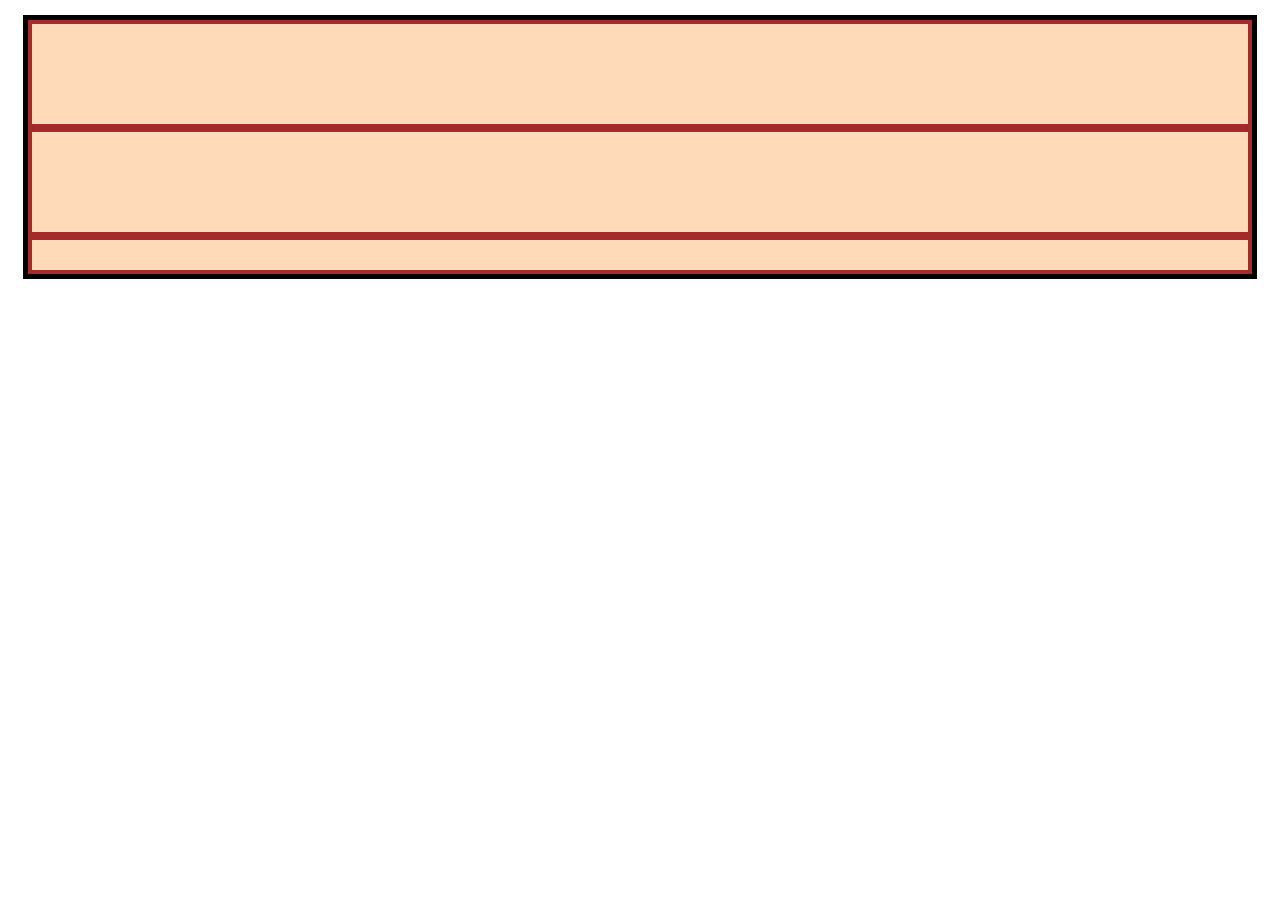
<file: html-boilerplate/index.html>
<html lang="en">

<head>
    <meta charset="UTF-8">
    <meta http-equiv="X-UA-Compatible" content="IE=edge">
    <meta name="viewport" content="width=device-width, initial-scale=1.0">
    <title>Document</title>
    <link rel="stylesheet" href="style.css">
</head>

<body>
    <div class="background-container">
        <div class="flex-container">
            <div class="one"></div>
            <div class="two"></div>
            <div class="three"></div>
        </div>
    </div>
</body>

</html>
</file>
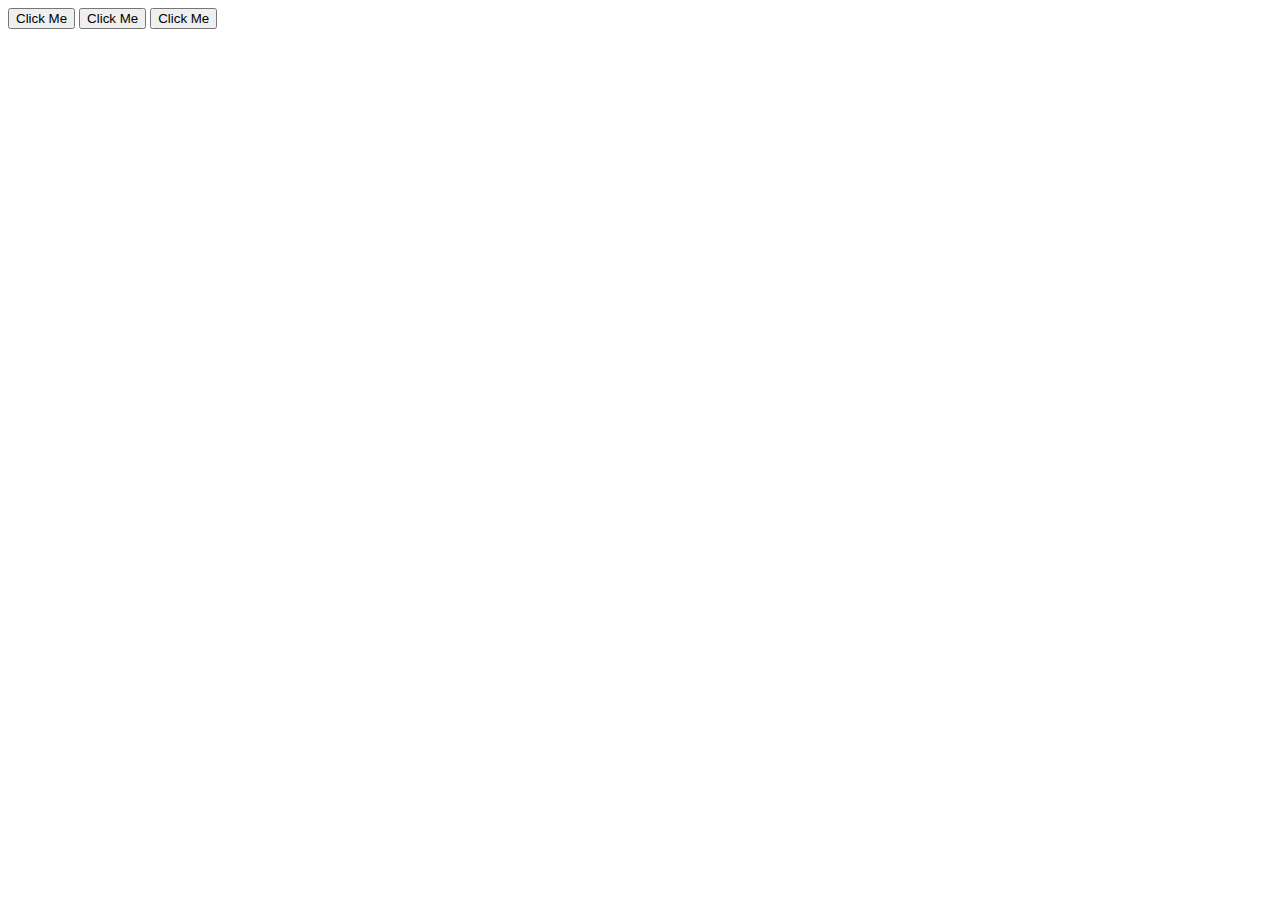
<file: dom/test02/index.html>
<html lang="en">

<head>
    <meta charset="UTF-8">
    <meta http-equiv="X-UA-Compatible" content="IE=edge">
    <meta name="viewport" content="width=device-width, initial-scale=1.0">
    <title>Document</title>
</head>

<body>
    <div id="container">
        <button id="1">Click Me</button>
        <button id="2">Click Me</button>
        <button id="3">Click Me</button>
    </div>
    <script src="functions.js"></script>
</body>

</html>
</file>
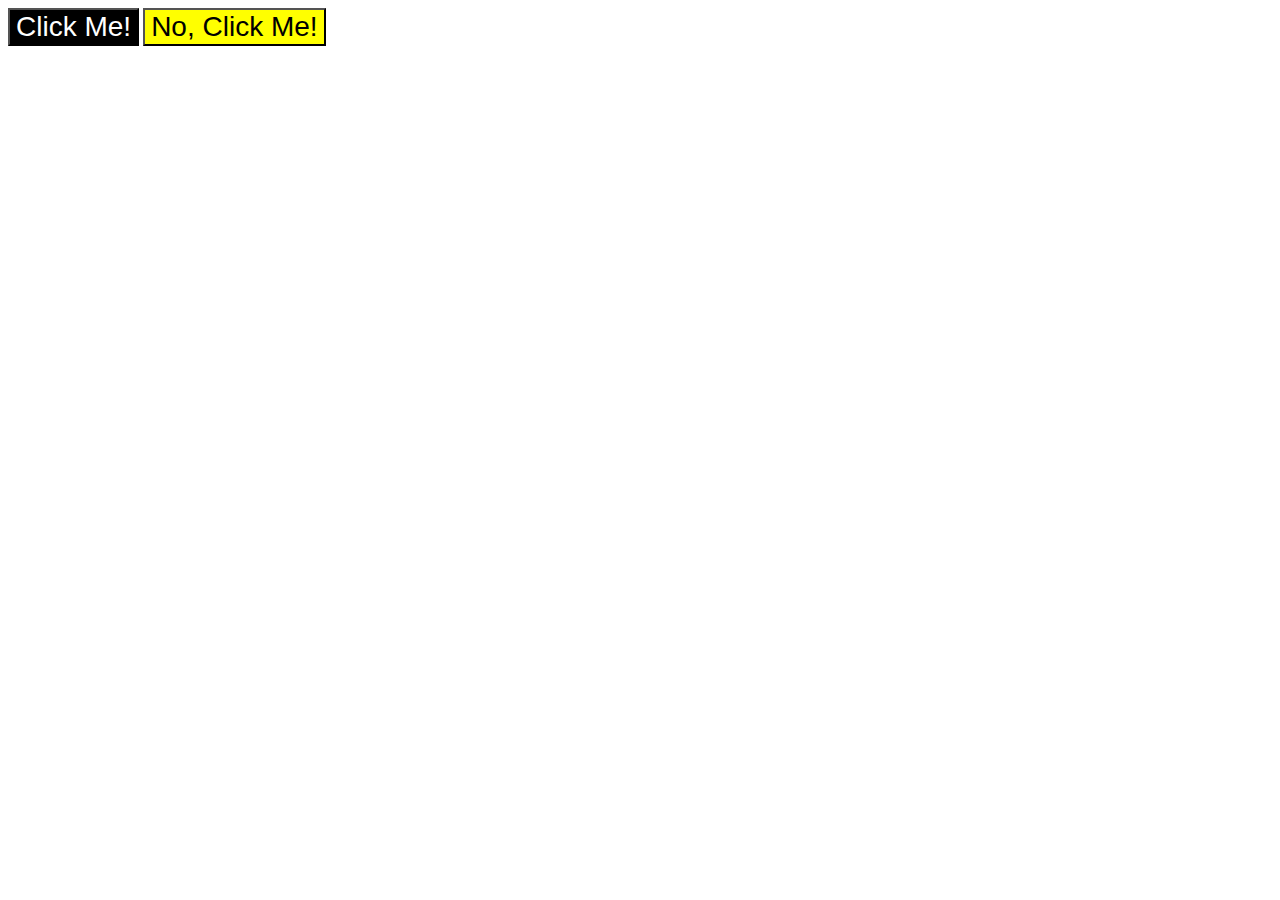
<file: foundations/03-grouping-selectors/index.html>
<!DOCTYPE html>
<html lang="en">
  <head>
    <meta charset="UTF-8">
    <meta http-equiv="X-UA-Compatible" content="IE=edge">
    <meta name="viewport" content="width=device-width, initial-scale=1.0">
    <title>Grouping Selectors</title>
    <link rel="stylesheet" href="style.css">
  </head>
  <body>
    <button id="one">Click Me!</button>
    <button id="two">No, Click Me!</button>
  </body>
</html>
</file>
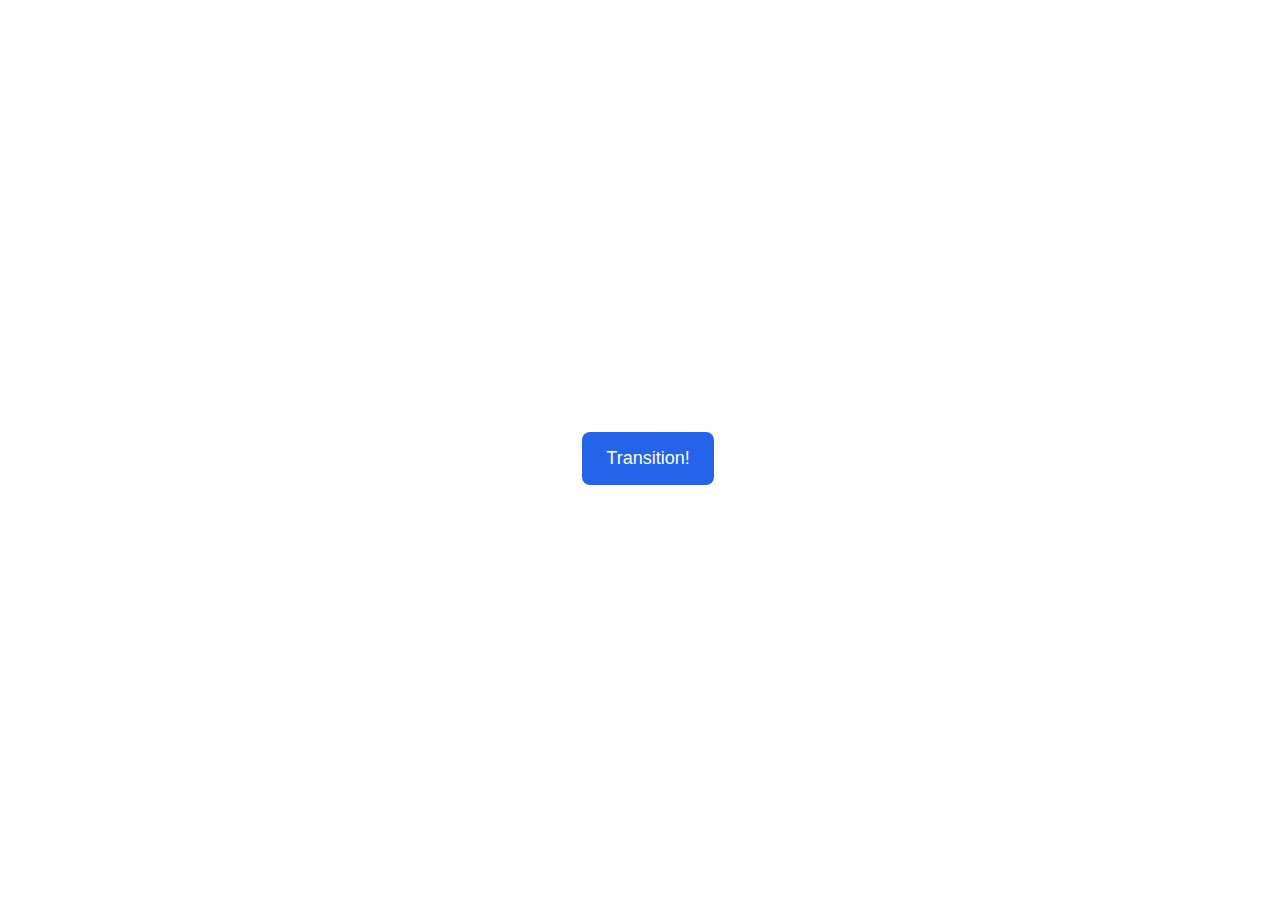
<file: css-exercises-main/animation/01-button-hover/index.html>
<!DOCTYPE html>
<html lang="en">
  <head>
    <meta charset="UTF-8" />
    <meta http-equiv="X-UA-Compatible" content="IE=edge" />
    <meta name="viewport" content="width=device-width, initial-scale=1.0" />
    <title>Button Hover</title>
    <link rel="stylesheet" href="style.css" />
  </head>
  <body>
    <div id="transition-container">
      <button>Transition!</button>
    </div>
  </body>
</html>
</file>
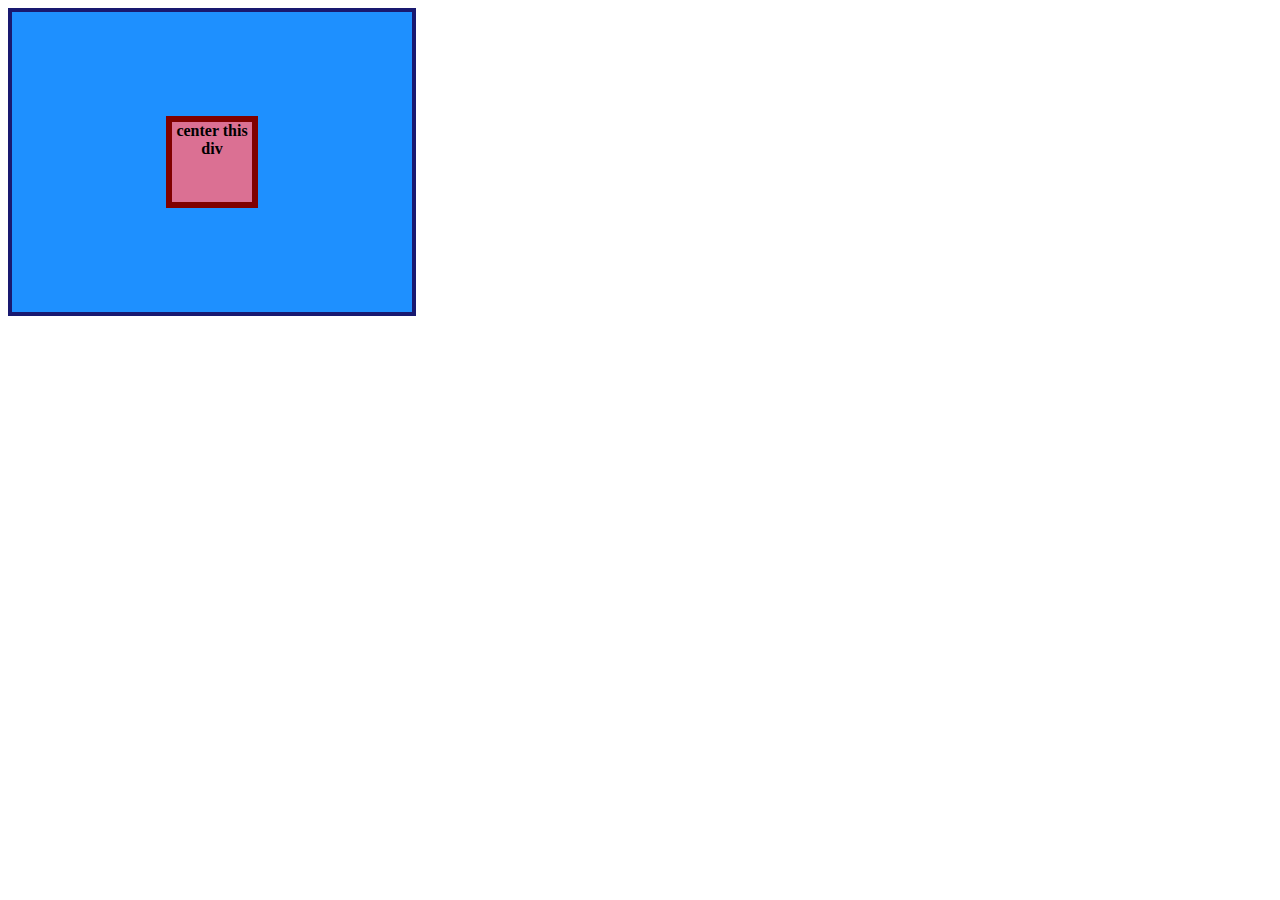
<file: css-exercises-main/flex/01-flex-center/index.html>
<!DOCTYPE html>
<html lang="en">
  <head>
    <meta charset="UTF-8">
    <meta http-equiv="X-UA-Compatible" content="IE=edge">
    <meta name="viewport" content="width=device-width, initial-scale=1.0">
    <title>CENTER THIS DIV</title>
    <link rel="stylesheet" href="style.css">
  </head>
  <body>
    <div class="container">
      <div class="box">center this div</div>
    </div>
  </body>
</html>
</file>
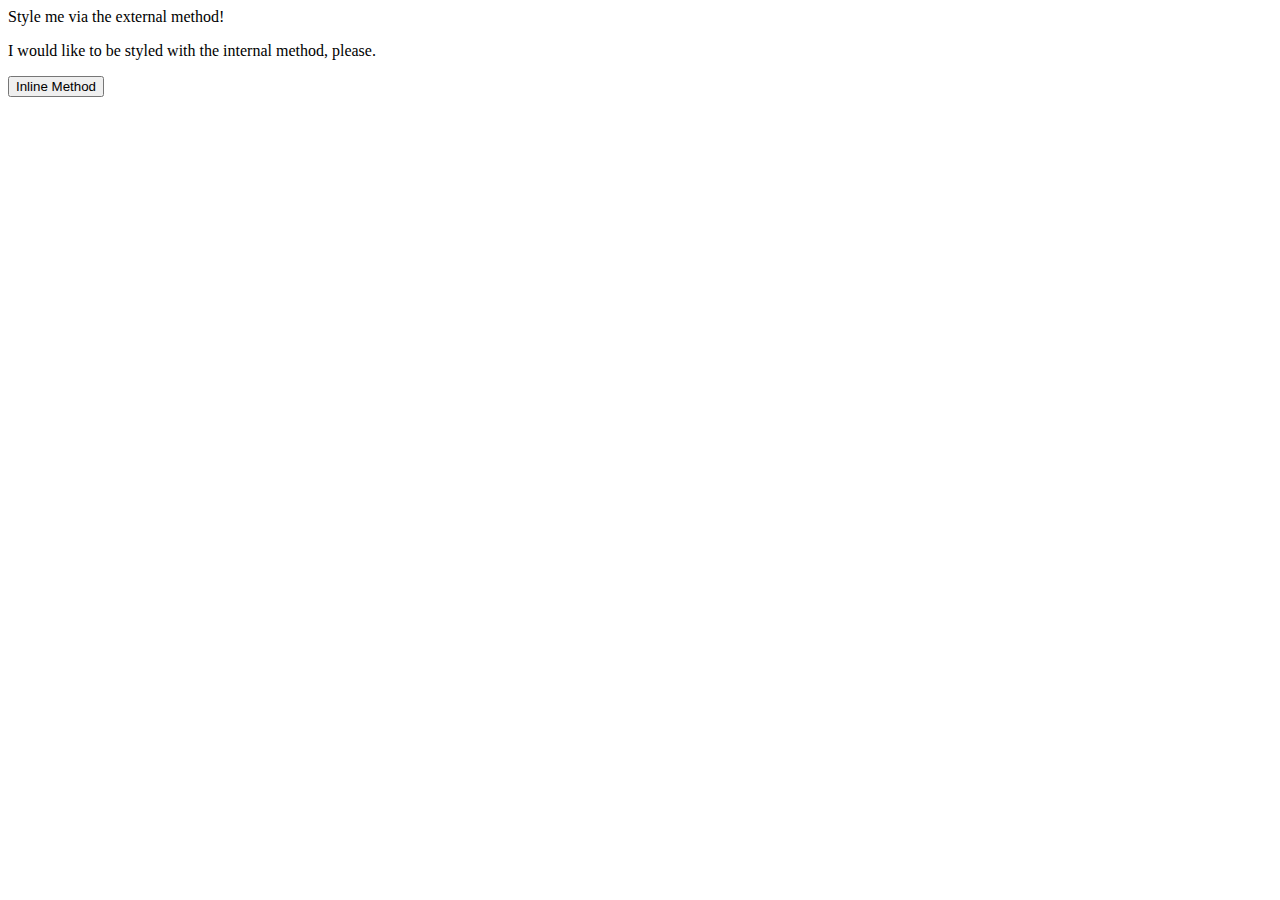
<file: css-exercises-main/foundations/01-css-methods/index.html>
<!DOCTYPE html>
<html lang="en">
  <head>
    <meta charset="UTF-8">
    <meta http-equiv="X-UA-Compatible" content="IE=edge">
    <meta name="viewport" content="width=device-width, initial-scale=1.0">
    <title>Methods for Adding CSS</title>
  </head>
  <body>
    <div>Style me via the external method!</div>
    <p>I would like to be styled with the internal method, please.</p>
    <button>Inline Method</button>
  </body>
</html>
</file>
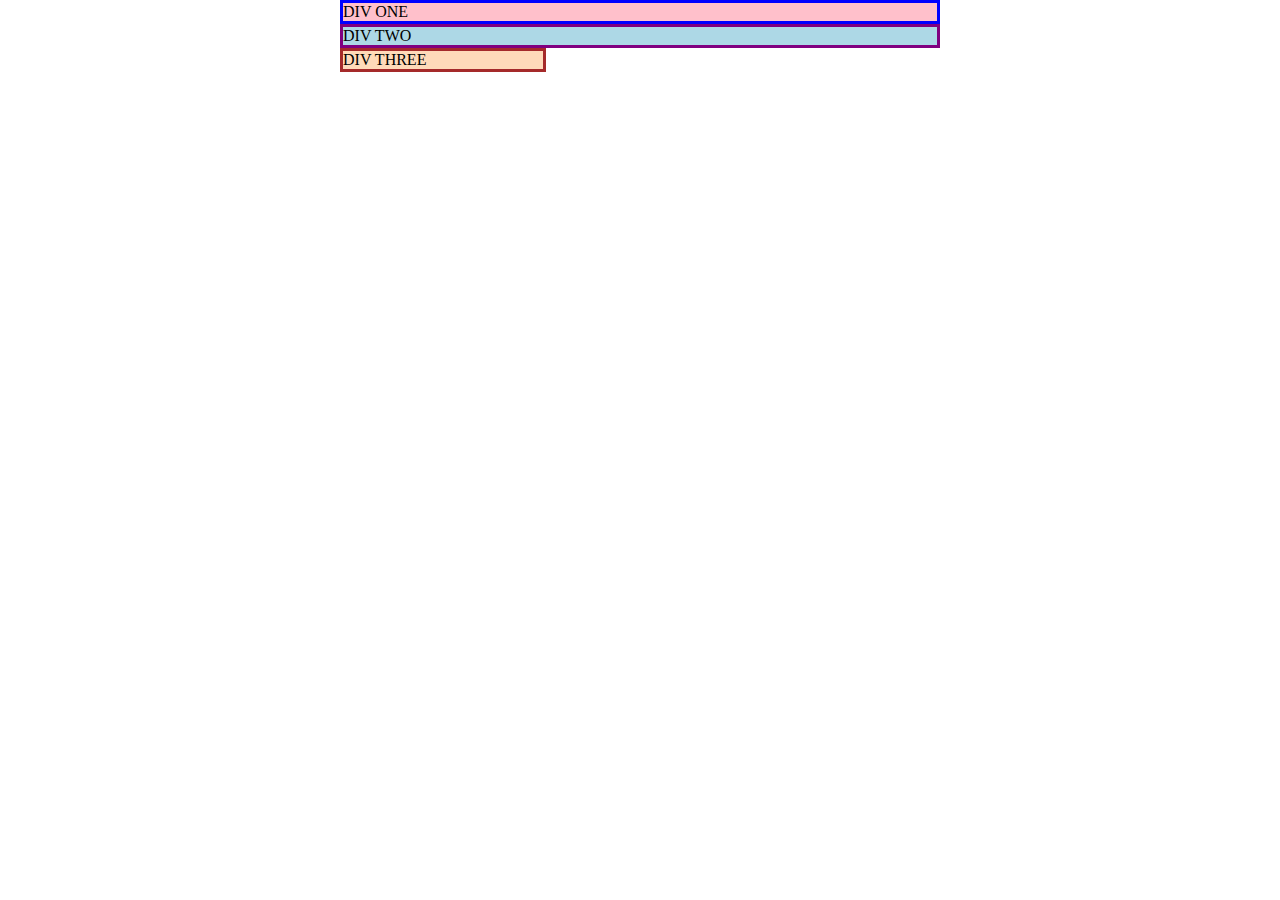
<file: css-exercises-main/margin-and-padding/01-margin-and-padding-1/index.html>
<!DOCTYPE html>
<html lang="en">
  <head>
    <meta charset="UTF-8">
    <meta http-equiv="X-UA-Compatible" content="IE=edge">
    <meta name="viewport" content="width=device-width, initial-scale=1.0">
    <title>Margin and Padding exercise</title>
    <link rel="stylesheet" href="style.css">
  </head>
  <body>
    <div class="one">
      DIV ONE
    </div>
    <div class="two">
      DIV TWO
    </div>
    <div class="three">
      DIV THREE
    </div>
  </body>
</html>
</file>
<file: html-boilerplate/style.css>
.flex-container {
    display: flex;
    flex-direction: column;
  }
  
  /* this selector selects all divs inside of .flex-container */
  .flex-container div {
    background: peachpuff;
    border: 4px solid brown;
    height: 100px;
  }

.one {
    flex: 1 100 auto;
}

.two {
    flex: 1 30 auto;
}

.three {
    flex: 1 1 30px;
}

.background-container {
    background-color: blanchedalmond;
    border: solid 5px;
    border-color: black;
    margin: 15px;
}
</file>
<file: foundations/03-grouping-selectors/style.css>
button {
    font-size: 28px;
    font-family: Helvetica, 'Times New Roman', sans-serif;
}

#one {
    background-color: black;
    color: white;
}

#two {
    background-color: yellow;
}
</file>
<file: css-exercises-main/animation/01-button-hover/style.css>
#transition-container {
  width: 100vw;
  height: 100vh;
  display: flex;
  flex-direction: column;
  justify-content: center;
  align-items: center;
  font-family: Arial, sans-serif;
}

button {
  border-radius: 8px;
  border: none;
  background-color: #2563eb;
  color: white;
  font-size: 18px;
  padding: 16px 24px;
  text-align: center;
}

button {
  transition: transform 4s ease-in-out;
}

button:hover {
  transform: scale(1.5);
}
</file>
<file: css-exercises-main/flex/01-flex-center/style.css>
.container {
  background: dodgerblue;
  border: 4px solid midnightblue;
  width: 400px;
  height: 300px;
}

.box {
  background: palevioletred;
  font-weight: bold;
  text-align: center;
  border: 6px solid maroon;
  width: 80px;
  height: 80px;
}

.container {
  display: flex;
  justify-content: center;
  align-items: center;
}
</file>
<file: css-exercises-main/margin-and-padding/01-margin-and-padding-1/style.css>
body {
  max-width: 600px;
  margin: 0 auto;
}

.one {
  background: pink;
  border: 3px solid blue;
  /* CHANGE ME */
  padding: 0px;
  margin: 0px;
}

.two {
  background: lightblue;
  border: 3px solid purple;
  /* CHANGE ME */
  margin-bottom: 0px;
}

.three {
  background: peachpuff;
  border: 3px solid brown;
  width: 200px;
  /* CHANGE ME */
  padding: 0px;
  margin-left: 0px;
}
</file>
